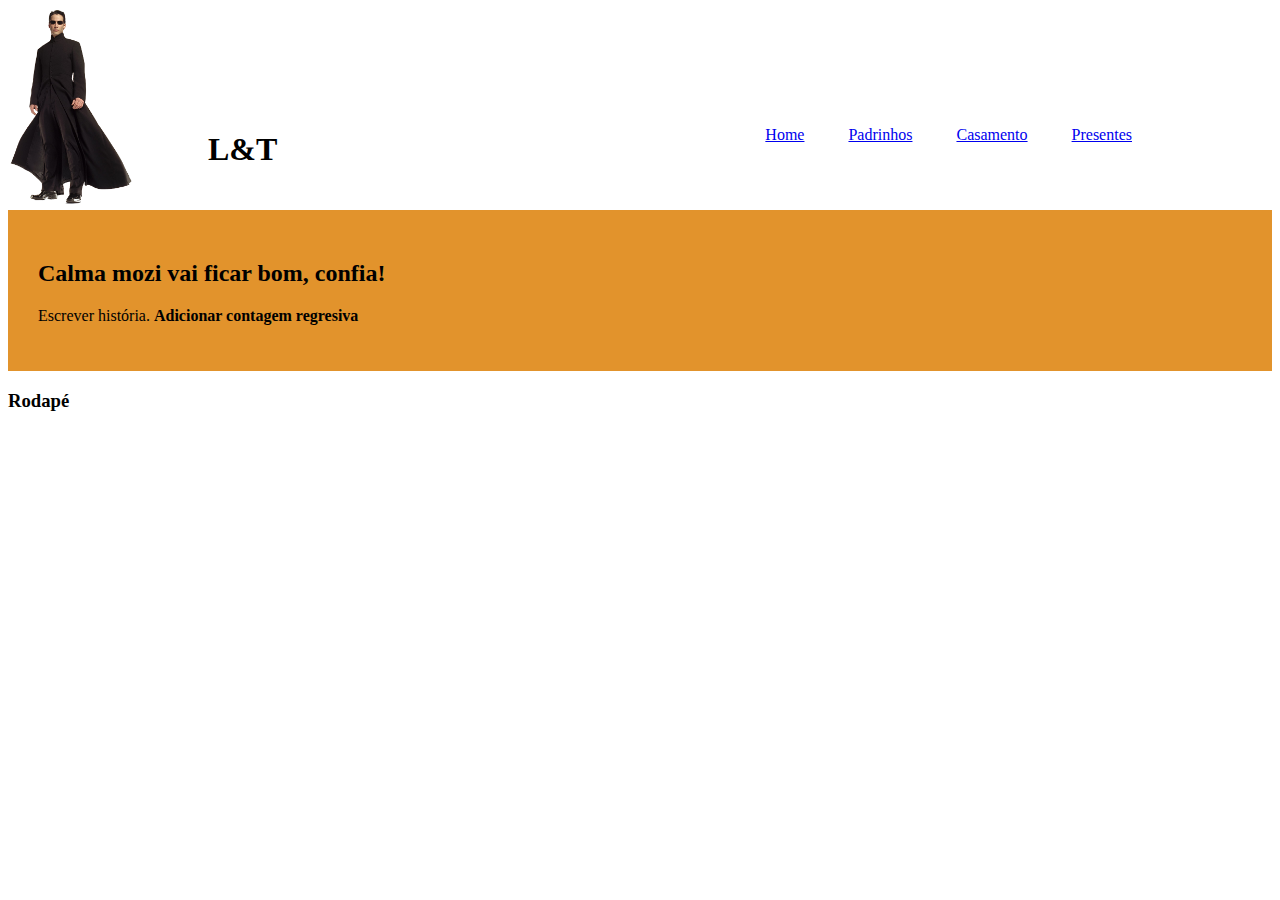
<file: index.html>
<!DOCTYPE html>
<html lang="pt-br">
	<head>
		<meta charset="UTF-8">
		<title>Casamento Kapoias</title>
		<link rel="stylesheet" href="style_home.css">
	</head>

	<body>
		<header>
			<img id="neo" src="neo.png">
			<h1 class="titulo_principal">L&T</h1>

			<nav>
				<ul>
					<li><a href="home.html">Home</a></li>
					<li><a href="padrinhos.html">Padrinhos</a></li>
					<li><a href="casamento.html">Casamento</a></li>
					<li><a href="presentes.html">Presentes</a></li>
				</ul>
			</nav>
		</header>

		<div class="principal">
			<h2 class="titulo-centralizado">Calma mozi vai ficar bom, confia!</h2>
	 
			<p>Escrever história. <strong>Adicionar contagem regresiva</strong> </p>

			<p > </p>

			<p> </p>
		</div>

		<div class="Rodape">
			<h3 class="titulo-centralizado">Rodapé</h3>

		</div>
	</body>
</html>
</file>
<file: style_home.css>
#neo {
	width:10%;
}

.titulo_principal{
	position: absolute;
	top: 110px;
	padding-left: 200px;
}

.principal{
	background: #e2932c;
	padding: 30px;
}


nav {
	position: absolute;
	top: 110px;
	right: 10%;
}

nav li {
	display: inline;
	margin: 0 20px 0 20px;
}
</file>
